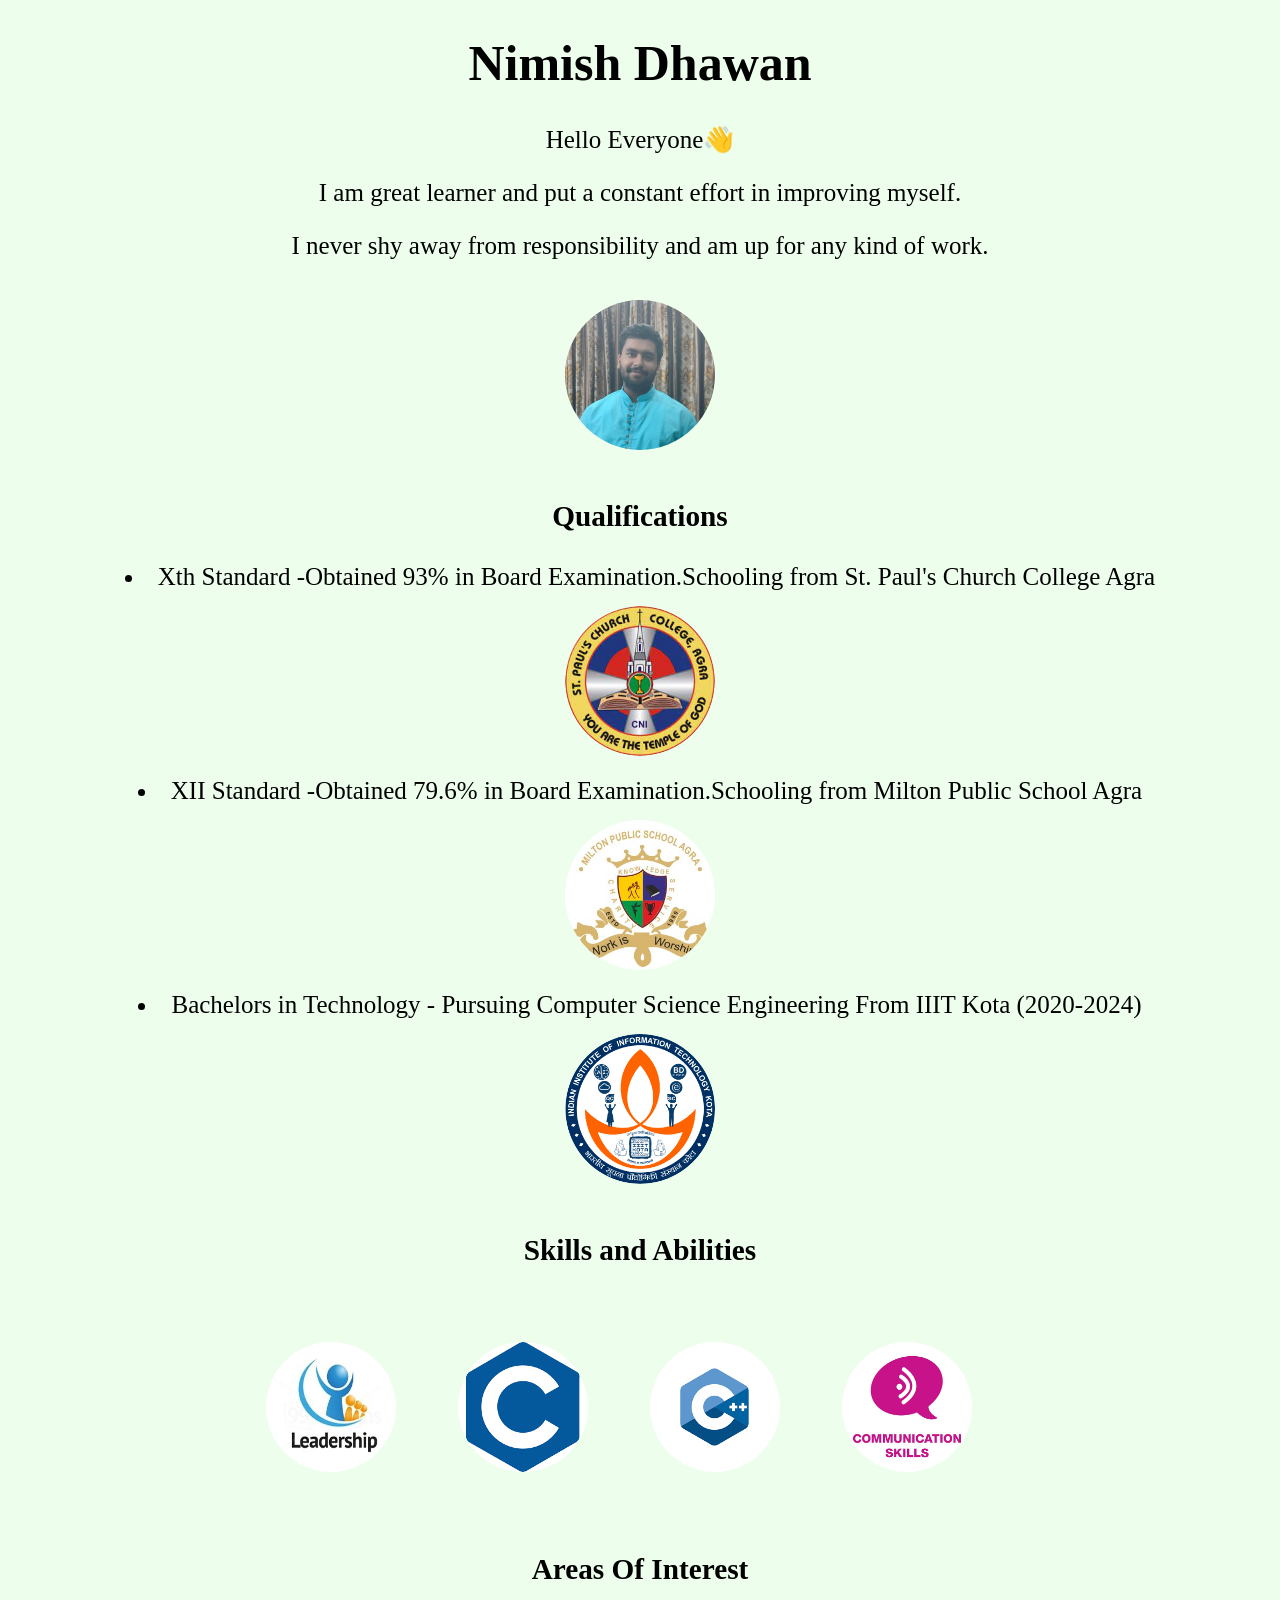
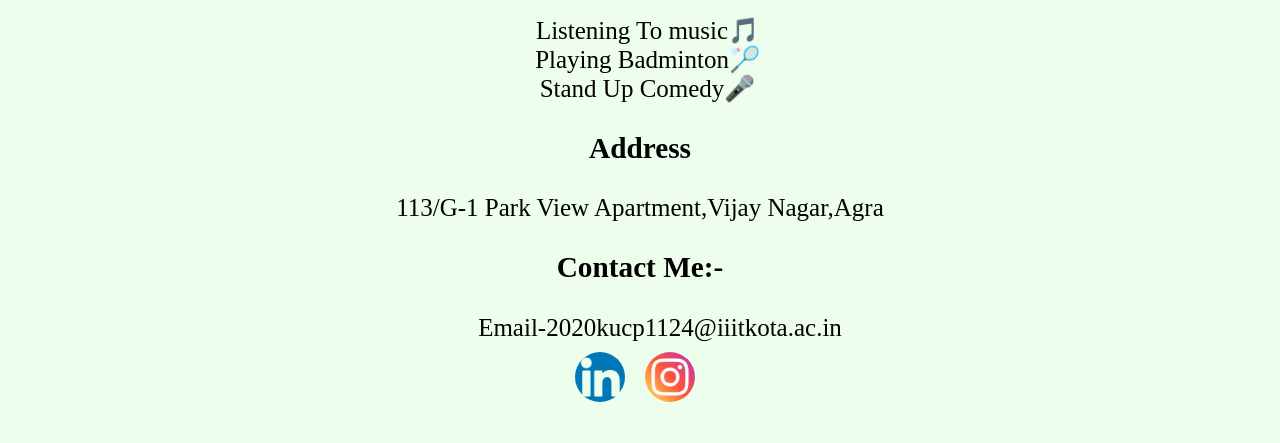
<file: index.html>
<!DOCTYPE html>
<html lang="en">
<head>
    <meta charset="UTF-8">
    <title>Portfolio</title>
    <link rel="stylesheet" href="style.css">
</head>
<body >
    <h1>Nimish Dhawan</h1>
    <p>Hello Everyone👋</p>
    <p>I am great learner and put a constant effort in improving myself.</p>
    <p>I never shy away from responsibility and am up for any kind of work.</p>
    <img class ="image" src="Nimish.jpeg"width="150" height="150">
    <h3>Qualifications</h3>
    <li>Xth Standard -Obtained 93% in Board Examination.Schooling from St. Paul's Church College Agra</li>
    <img class ="image" src="spcc.jpg"width="150" height="150">
    <li>XII Standard -Obtained 79.6% in Board Examination.Schooling from Milton Public School Agra</li>
    <img class ="image" src="milton-public-school-logo.jpg"width="150" height="150">
    <li>Bachelors in Technology - Pursuing Computer Science Engineering From IIIT Kota (2020-2024)</li>
    <img class ="image" src="iiitkota.png"width="150" height="150">
    <h3>Skills and Abilities</h3>
    <div class="table">
    <table  cellspacing="30">
        <tr>
            <td><img class ="image" src="leader.png" alt="Could Not Load Image" width="130px" height="130px"></td>
            <td><img class ="image" src="c.png" alt="Could Not Load Image" width="130px" height="130px"></td>
            <td><img class ="image" src="cpp.png" alt="Could Not Load Image" width="130px" height="130px"></td>
            <td><img class ="image" src="cskills.jpg" alt="Could Not Load Image" width="130px" height="130px"></td>
        </tr>
    </table>
    </div>
    
    <h3>Areas Of Interest</h3>
    <div class="ul">

    <ul>
        <li>Listening To music🎵</li>
        <li>Playing Badminton🏸</li>
        <li>Stand Up Comedy🎤</li>
    </ul>
    </div>
    <h3>Address</h3>
    <p>113/G-1 Park View Apartment,Vijay Nagar,Agra</p>
    <h3>Contact Me:-</h3>
    <ul>
        <li>Email-2020kucp1124@iiitkota.ac.in</li>
        <div class="social">
        <li><a href="https://www.linkedin.com/in/nimish-dhawan-026a6120b/" target=_blank"><img src="linkedin.png" width="50" height="50"></a></li>
        <li><a href="https://www.instagram.com/nimishdhawan100/" target="_blank"><img src="instagram.png" width="50" height="50"></a></li>
    </div>
    </ul>
    
<body>
    
</body>
</html>
</file>
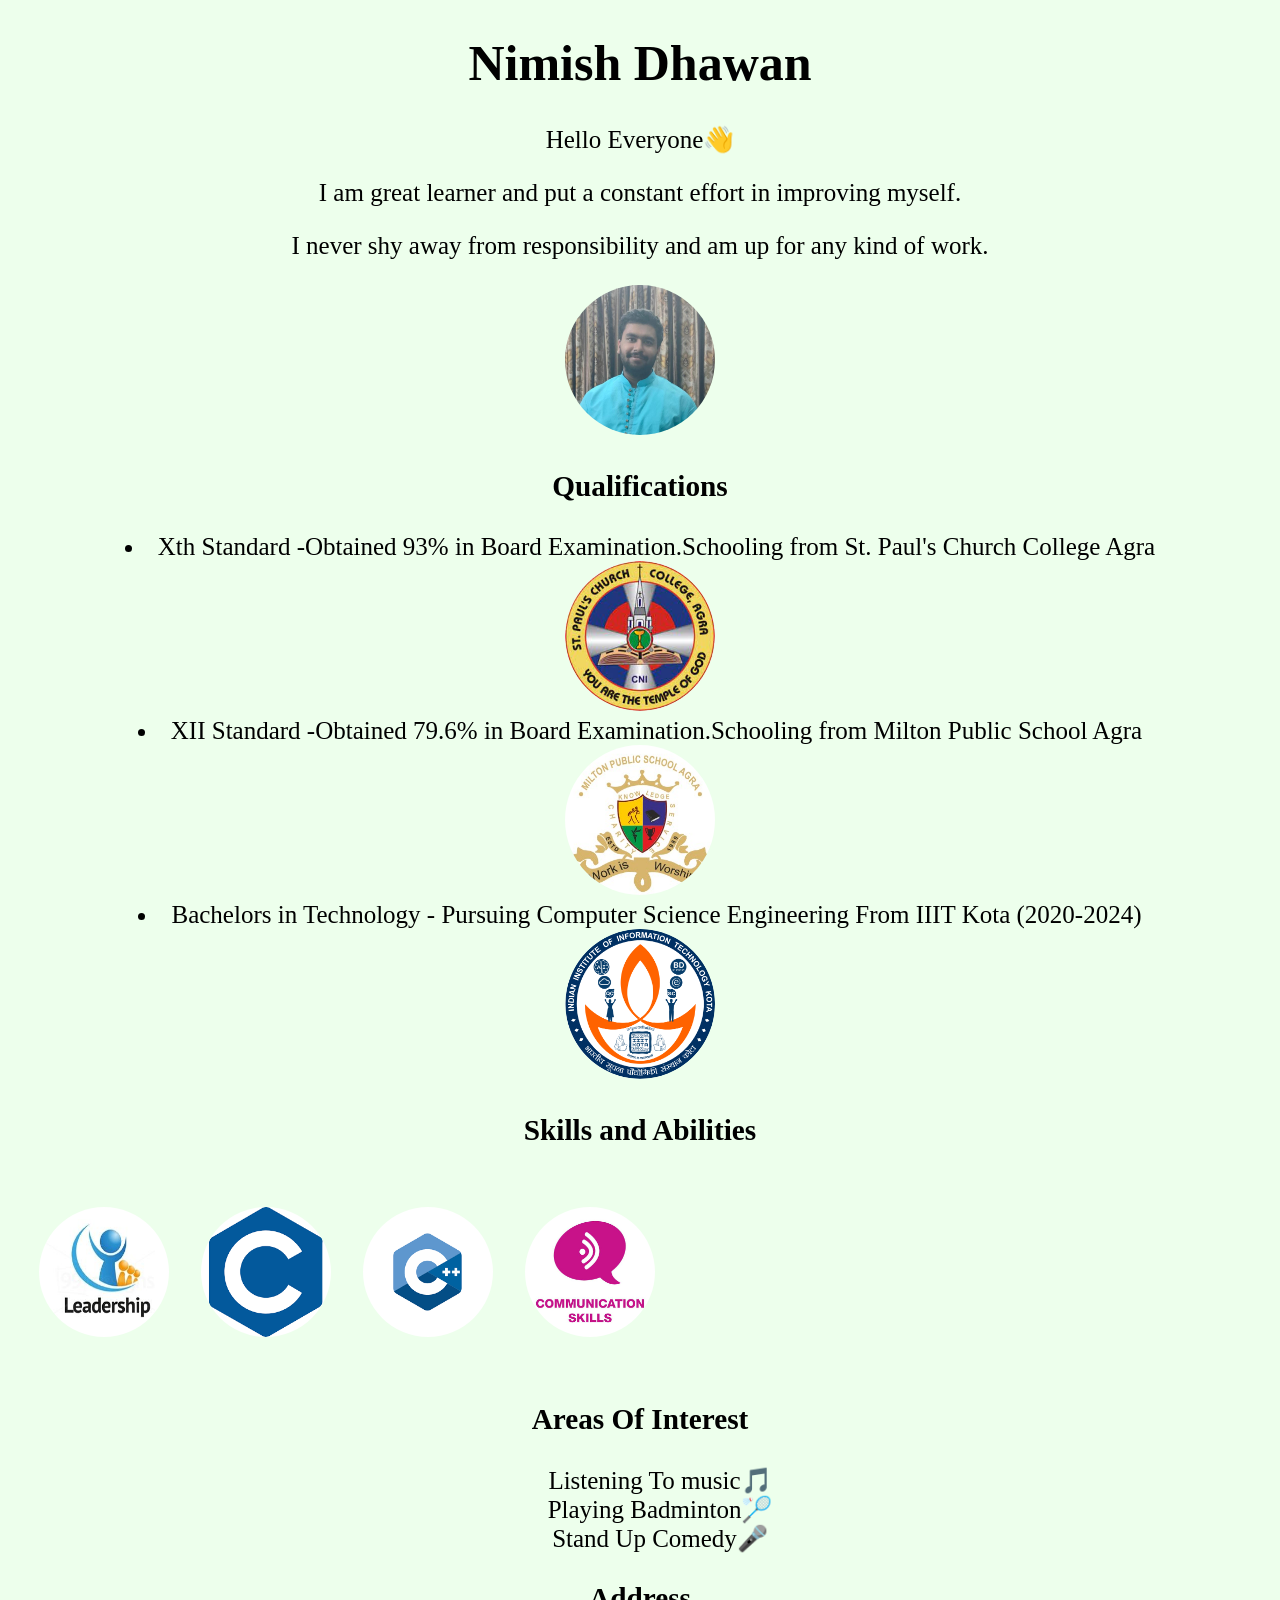
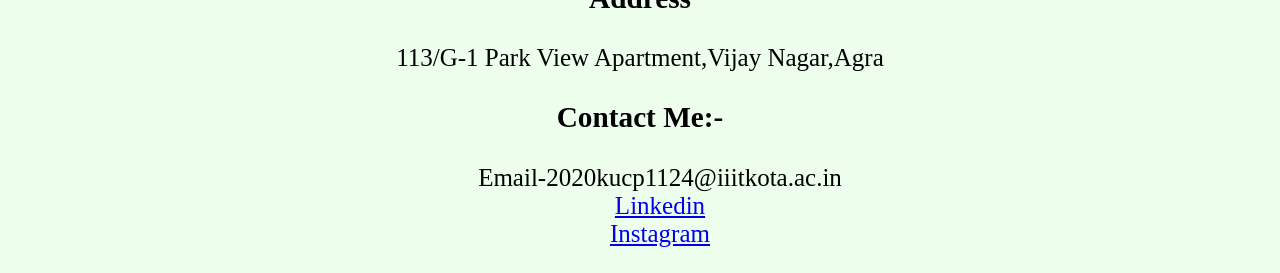
<file: portfolio.html>
<!DOCTYPE html>
<html lang="en">
<head>
    <meta charset="UTF-8">
    <title>Portfolio</title>
    <link rel="stylesheet" href="style.css">
</head>
<body >
    <h1>Nimish Dhawan</h1>
    <p>Hello Everyone👋</p>
    <p>I am great learner and put a constant effort in improving myself.</p>
    <p>I never shy away from responsibility and am up for any kind of work.</p>
    <img src="Nimish.jpeg"width="150" height="150">
    <h3>Qualifications</h3>
    <li>Xth Standard -Obtained 93% in Board Examination.Schooling from St. Paul's Church College Agra</li>
    <img src="spcc.jpg"width="150" height="150">
    <li>XII Standard -Obtained 79.6% in Board Examination.Schooling from Milton Public School Agra</li>
    <img src="milton-public-school-logo.jpg"width="150" height="150">
    <li>Bachelors in Technology - Pursuing Computer Science Engineering From IIIT Kota (2020-2024)</li>
    <img src="iiitkota.png"width="150" height="150">
    <h3>Skills and Abilities</h3>
    <table cellspacing="30">
        <tr>
            <td><img src="leader.png" alt="Could Not Load Image" width="130px" height="130px"></td>
            <td><img src="c.png" alt="Could Not Load Image" width="130px" height="130px"></td>
            <td><img src="cpp.png" alt="Could Not Load Image" width="130px" height="130px"></td>
            <td><img src="cskills.jpg" alt="Could Not Load Image" width="130px" height="130px"></td>
        </tr>
    </table>
    <h3>Areas Of Interest</h3>
    <ul>
        <li>Listening To music🎵</li>
        <li>Playing Badminton🏸</li>
        <li>Stand Up Comedy🎤</li>
    </ul>
    <h3>Address</h3>
    <p>113/G-1 Park View Apartment,Vijay Nagar,Agra</p>
    <h3>Contact Me:-</h3>
    <ul>
        <li>Email-2020kucp1124@iiitkota.ac.in</li>
        <li><a href="https://www.linkedin.com/in/nimish-dhawan-026a6120b/target="_blank">Linkedin</a></li>
        <li><a href="https://www.instagram.com/nimishdhawan100/"target="_blank">Instagram</a></li>
    </ul>
    
<body>
    
</body>
</html>
</file>
<file: style.css>
img 
{
    border-radius:100% ;
}
body
{
    background-color:#edffec;
    text-align: center;
    font-size: 25px;
}
.image
{
    padding: 15px;
}
div.table
{
    padding-left: 212px;
}
ul li{
    list-style: none;
}
.ul{
    padding-right: 25px;
}
.social{
    display: flex;
    margin-left: 517px;
}
.social li{
     padding: 10px;
}
</file>
